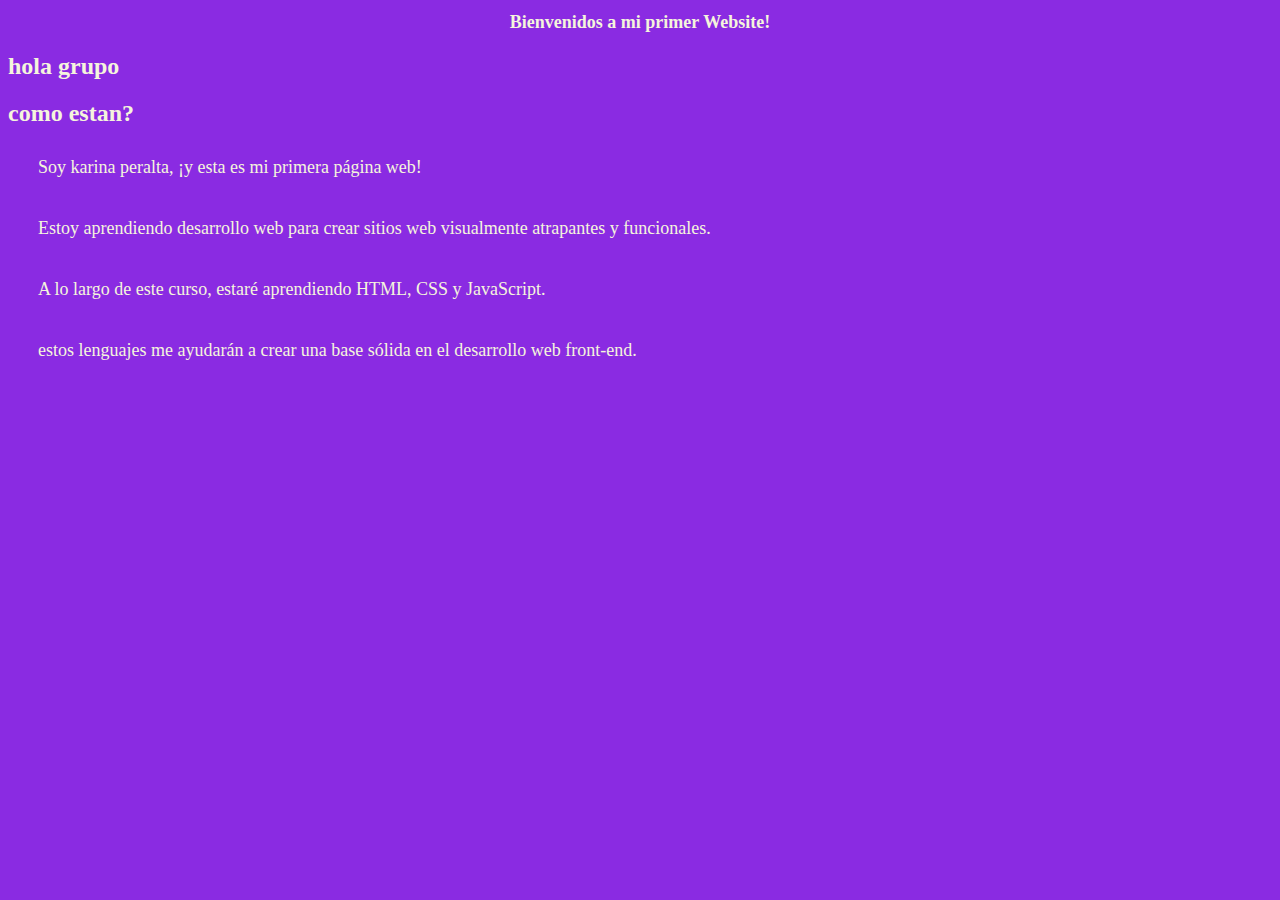
<file: index.html>
<!DOCTYPE html>
<html>
  <head>
    <title>Mi Primer Website</title>
    <link rel="stylesheet" type="text/css" href="stilos.css">
  </head>
  <body>
    <h1>Bienvenidos a mi primer Website!</h1>
    <h2>hola grupo</h2>
    <h2>como estan?</h2>
  
   <p>Soy karina peralta, ¡y esta es mi primera página web!</p>
   <p>Estoy aprendiendo desarrollo web para crear sitios web visualmente atrapantes y funcionales.</p>
   <p>A lo largo de este curso, estaré aprendiendo HTML, CSS y JavaScript.</p>
   <p>estos lenguajes me ayudarán a crear una base sólida en el desarrollo web front-end.</p>
  </body>
</html>
</file>
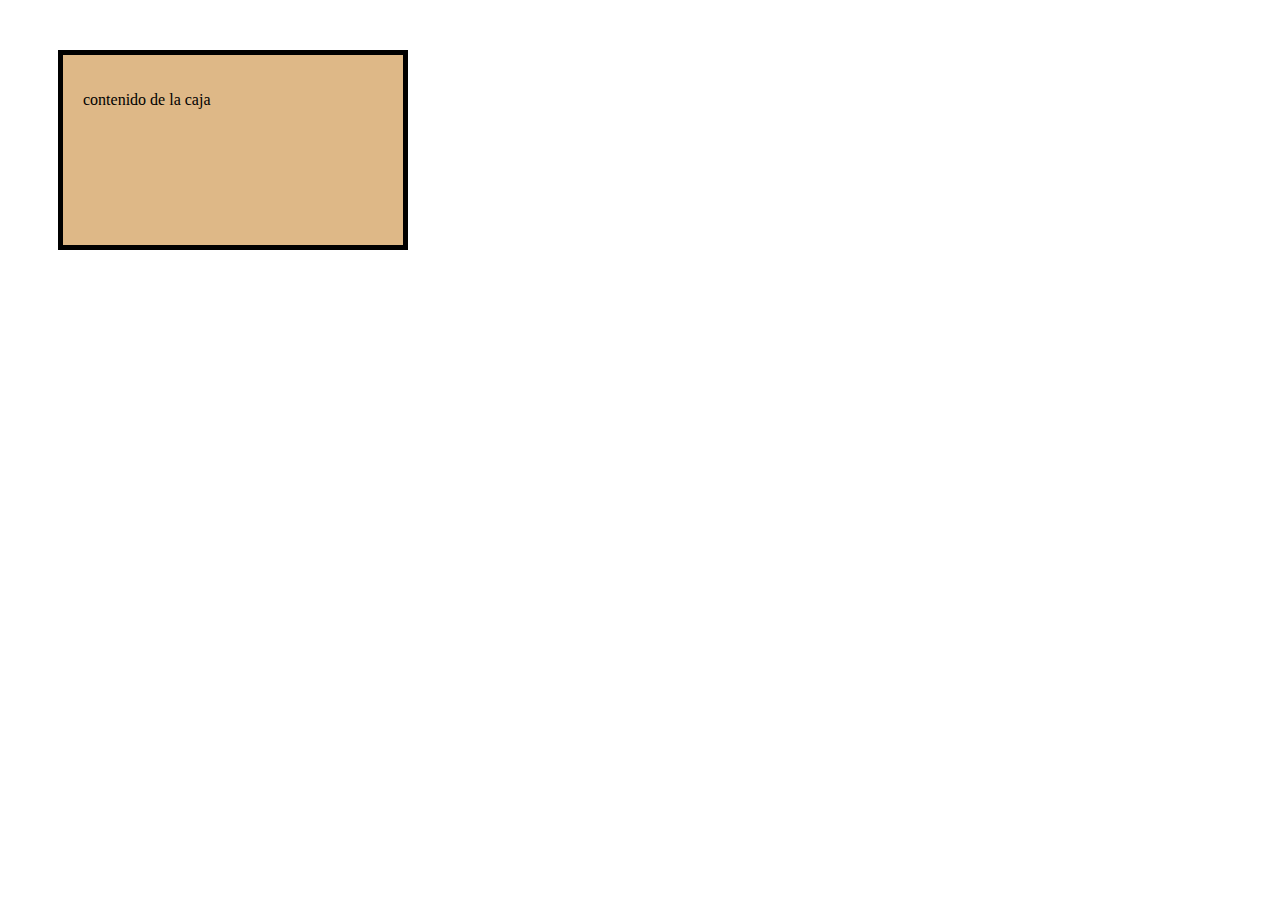
<file: boxmodel.html>
<!DOCTYPE html>
<html lang="en">
<head>
    <meta charset="utf-8">
    <title>document</title>
    <meta name="viewport" content="width=device-width, initial-scale=1.0">
    <link rel="stylesheet" type="text/css"   href="boxmodel.css" />
    <title>document</title>
    </head>
    <body>
        <div class="box">
            <p>contenido de la caja</p>
        </div>
    
    </body>
    </html>
</file>
<file: stilos.css>
body {
    background-color: blueviolet;
    color:beige
}
h1 {
    font-family: Cambria, Cochin, Georgia, Times, 'Times New Roman', serif;
    font-size: large;
    text-align: center;   
}
p {
    font-family: Georgia, 'Times New Roman', Times, serif;
    font-size: 18px;
    padding: 10px;
    margin: 20px;
}
</file>
<file: boxmodel.css>
.box{
    background-color: burlywood;
    width: 300px;
    height: 150px;
    padding: 20px;
    border: 5px solid black;
    margin: 50px;
}
</file>
